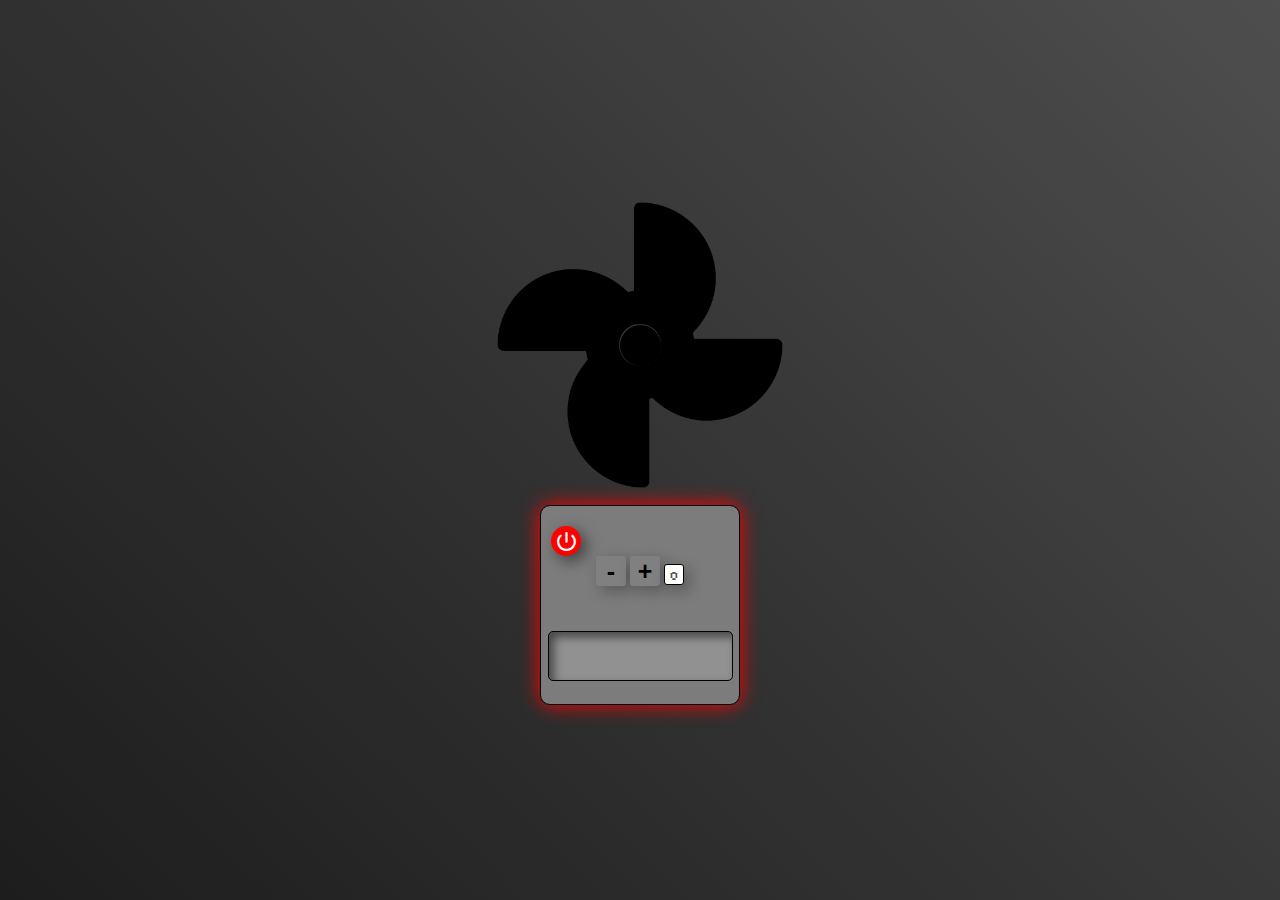
<file: index.html>
<!DOCTYPE html>
<html lang="pt-br">
<head>
    <meta charset="UTF-8">
    <meta name="viewport" content="width=device-width, initial-scale=1.0">
    <link rel="stylesheet" href="css/ligarDesligar.css">
    <link href="https://fonts.googleapis.com/icon?family=Material+Icons" rel="stylesheet">
    <link href="https://fonts.googleapis.com/css2?family=Orbitron:wght@400;700&display=swap" rel="stylesheet">
    <link rel="preconnect" href="https://fonts.googleapis.com">
    <link href="https://fonts.googleapis.com/css2?family=Handjet:wght@100..900&family=League+Gothic&family=Poppins:ital,wght@0,100;0,200;0,300;0,400;0,500;0,600;0,700;0,800;0,900;1,100;1,200;1,300;1,400;1,500;1,600;1,700;1,800;1,900&family=Silkscreen:wght@400;700&display=swap" rel="stylesheet">
    <title>Document</title>
</head>
<body>
    <div class="circulo"></div>
    <img src="img/fan2.png" id="serra" class="serra girar1">
    <div class="main">
        <button onclick="ligaDesliga()" id="led" class="led ledDesligado">
            <span class="material-icons">power_settings_new</span>
        </button>
        <button onclick="diminuirVelo()" id="maisVelo" class="botao">-</button>
        <button onclick="aumentarVelo()"  id="menosVelo" class="botao">+</button>
        <input id="tela" class="tela" disabled type="text" value="0"> 

        <input disabled type="text" id="monitor" class="monitor" >
    </div>

    <script src="js/ligarDesligar.js"></script>
</body>
</html>
</file>
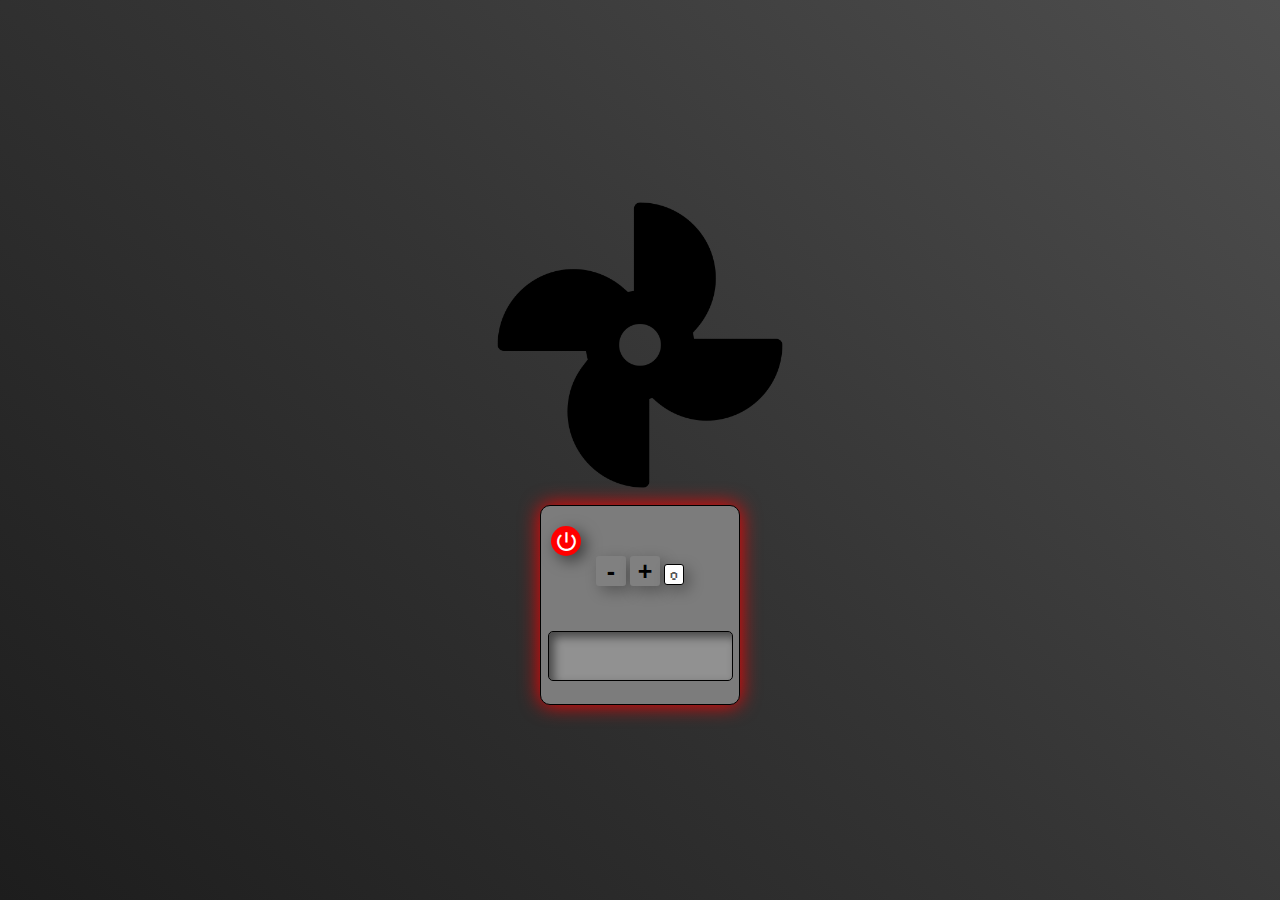
<file: ligarDesligar.html>
<!DOCTYPE html>
<html lang="pt-br">
<head>
    <meta charset="UTF-8">
    <meta name="viewport" content="width=device-width, initial-scale=1.0">
    <link rel="stylesheet" href="css/ligarDesligar.css">
    <link href="https://fonts.googleapis.com/icon?family=Material+Icons" rel="stylesheet">
    <link href="https://fonts.googleapis.com/css2?family=Orbitron:wght@400;700&display=swap" rel="stylesheet">
    <link rel="preconnect" href="https://fonts.googleapis.com">
    <link href="https://fonts.googleapis.com/css2?family=Handjet:wght@100..900&family=League+Gothic&family=Poppins:ital,wght@0,100;0,200;0,300;0,400;0,500;0,600;0,700;0,800;0,900;1,100;1,200;1,300;1,400;1,500;1,600;1,700;1,800;1,900&family=Silkscreen:wght@400;700&display=swap" rel="stylesheet">
    <title>Document</title>
</head>
<body>
    <img src="img/fan2.png" id="serra" class="serra girar1">
    <div class="main">
        <button onclick="ligaDesliga()" id="led" class="led ledDesligado">
            <span class="material-icons">power_settings_new</span>
        </button>
        <button onclick="diminuirVelo()" id="maisVelo" class="botao">-</button>
        <button onclick="aumentarVelo()"  id="menosVelo" class="botao">+</button>
        <input id="tela" class="tela" disabled type="text" value="0"> 

        <input disabled type="text" id="monitor" class="monitor" >
    </div>

    <script src="js/ligarDesligar.js"></script>
</body>
</html>
</file>
<file: css/ligarDesligar.css>
*{
    margin: 0;
    border: 0;
    box-sizing: border-box;
}

body{
    display: flex;
    justify-content: center;    /* Centraliza horizontalmente */
    align-items: center;        /* Centraliza verticalmente */
    flex-direction: column;     /* Organiza os elementos em coluna */
    
    background: linear-gradient(45deg, #1d1d1d, #343434, rgb(78, 78, 78));
    display: flex;
    justify-content: center;
    align-items: center;
    height: 100vh;
}

.main{
    border: 1px solid black;
    animation: shadowAnimation 5s infinite alternate;
    box-shadow: 0 0 20px red;
    /* box-shadow: 5px 5px 15px rgba(0, 0, 0, 0.3); */
    border-radius: 10px;
    background-color: rgb(124, 124, 124);
    text-align: center;
    height: 200px;
    width: 200px;
}

.monitor{
    font-family: "Silkscreen", sans-serif;
    border: 1px solid black;
    background-color: rgb(145, 145, 145);
    color: black;
    border-radius: 5px;
    height: 50px;
    width: 185px;
    margin: 45px 5px;
    text-align: center;
    font-size: 10px;
    box-shadow: inset 5px 5px 10px rgba(0, 0, 0, 0.5);
}

.circulo{
    animation: rgbAnimation 5s infinite alternate;
    border: 1px solid;
    background-color: black;
    border-radius: 50%;
    width: 41px;
    height: 41px;
    margin-bottom: 210px;
    position: absolute;
    z-index: 1;
}

img{
    z-index: 2;
    width:300px;
    margin-bottom: 10px;
}

.material-icons{
    justify-content: center;
    align-items: center;
}

.led{
    box-shadow: 5px 5px 15px rgba(0, 0, 0, 0.5);
    border: none;
    width: 30px;
    height: 30px;
    margin-top: 20px;
    margin-left: 10px;
    border-radius: 50%;
    display: flex;
    justify-content: center;    /* Centraliza horizontalmente */
    align-items: center;       /* Centraliza verticalmente */
    cursor: pointer;
    transition: background-color 0.5s ease; /*transição suave quando muda de cor*/
}


.led .material-icons {
    color: white;
    font-size: 25px;  /* Tamanho do ícone */
}

.ledLigado{
    background-color: rgb(16, 255, 3);
}

.ledDesligado{
    background-color: red;
}


.botao{
    border: none;
    border-radius: 3px;
    height: 30px;
    width: 30px;
    cursor: pointer;
    font-size: 25px;
    font-weight: bolder;
    background-color: gray;
    box-shadow: 5px 5px 15px rgba(0, 0, 0, 0.3);
    transition: background-color 0.5s ease-in-out;
}

.botao:hover{
    background-color: rgb(102, 102, 102);
}


.tela{
    background-color: white;
    box-shadow: 5px 5px 15px rgba(0, 0, 0, 0.3);
    border: 1px solid black;
    border-radius: 3px;
    width: 20px;
    text-align: center;
    font-family: "Silkscreen", sans-serif;
}

@keyframes girarSerra {
    from {
        transform: rotate(0deg);
    }
    to {
        transform: rotate(360deg);
    }
}

@keyframes rgbAnimation {
    0% {
        border-color: red;
    }
    33% {
        border-color: rgb(16, 255, 3);
    }
    66% {
        border-color: blue;
    }
    100% {
        border-color: red;
    }
}

@keyframes shadowAnimation {
    0% {
        box-shadow: 0 0 20px red;
    }
    33% {
        box-shadow: 0 0 20px rgb(16, 255, 3);
    }
    66% {
        box-shadow: 0 0 20px blue;
    }
    100% {
        box-shadow: 0 0 20px red;
    }
}
</file>
